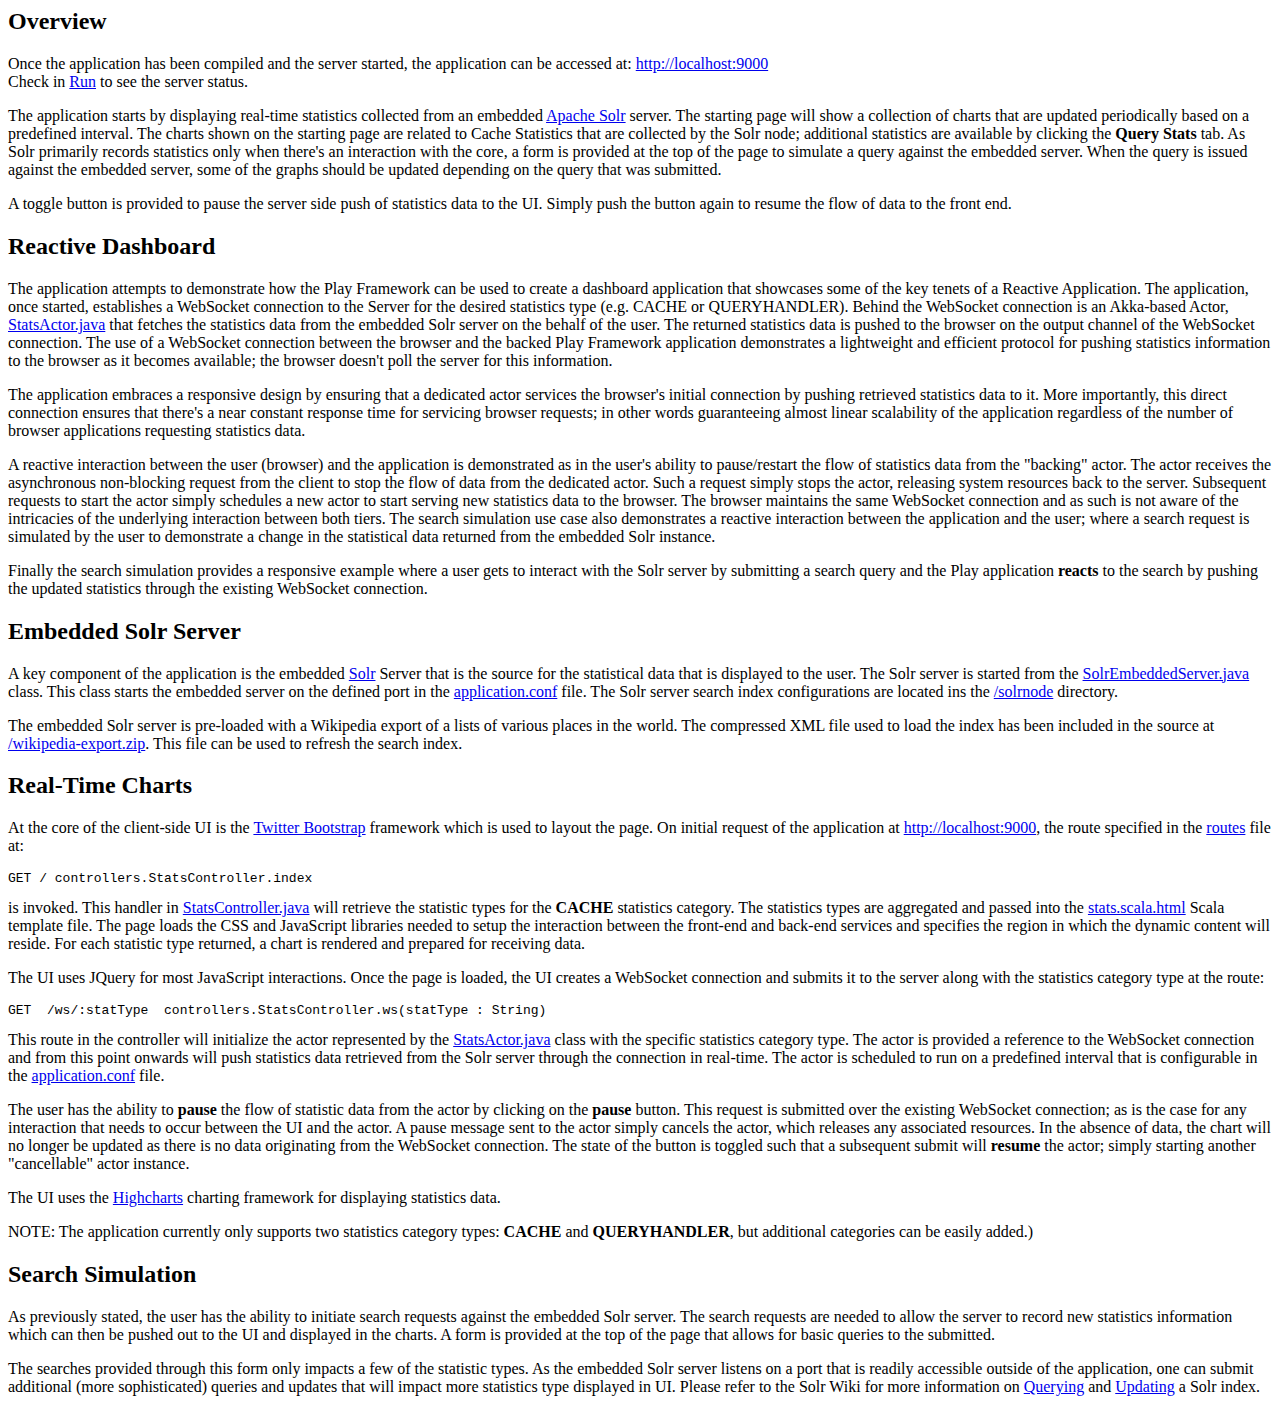
<file: tutorial/index.html>
<html>
    <head>
        <title>Solr Statistics Monitor</title>
    </head>
    <body>
        <div>
            <h2>Overview</h2>
            <p>
                Once the application has been compiled and the server started, the application can be accessed at:
                <a href="http://localhost:9000" target="_blank">http://localhost:9000</a><br/>
                Check in <a href="#run" class="shortcut">Run</a> to see the server status.
			</p>
			<p>
                The application starts by displaying real-time statistics collected from an embedded 
                <a href="http://lucene.apache.org/solr" target="_blank">Apache Solr</a>
                server. The starting page will show a collection of charts that are updated periodically based
                on a predefined interval. The charts shown on the starting page are related to Cache Statistics
                that are collected by the Solr node; additional statistics are available by clicking the 
                <strong>Query Stats</strong> tab. As Solr primarily records statistics only when there's an interaction with 
                the core, a form is provided at the top of the page to simulate a query against the embedded 
                server. When the query is issued against the embedded server, some of the graphs should be updated 
                depending on the query that was submitted.
			</p>
			<p>
                A toggle button is provided to pause the server side push of statistics data to the UI. Simply
                push the button again to resume the flow of data to the front end.
            </p>
        </div>
        
        <div>
        	<h2>Reactive Dashboard</h2>
        	<p>
        		The application attempts to demonstrate how the Play Framework can be used to create a
        		dashboard application that showcases some of the key tenets of a Reactive Application. 
        		The application, once started, establishes a WebSocket connection to the Server for the
        		desired statistics type (e.g. CACHE or QUERYHANDLER). Behind the WebSocket connection is
        		an Akka-based Actor, <a href="#code/app/actors/StatsActor.java" class="shortcut">StatsActor.java</a> 
        		that fetches the statistics data from the embedded Solr server on the behalf of the user. 
        		The returned statistics data is pushed to the browser on the output channel of the
        		WebSocket connection. The use of a WebSocket connection between the browser and the backed 
        		Play Framework application demonstrates a lightweight and efficient protocol for pushing 
        		statistics information to the browser as it becomes available; the browser doesn't poll 
        		the server for this information. 
        	</p>
        	<p>
        		The application embraces a responsive design by ensuring that a dedicated actor services 
        		the browser's initial connection by pushing retrieved statistics data  to it. More importantly,
        		this direct connection ensures that there's a near constant response time for servicing 
        		browser requests; in other words guaranteeing almost linear scalability of the application
        		regardless of the number of browser applications requesting statistics data.
        	</p>
        	<p>
        		A reactive interaction between the user (browser) and the application is demonstrated as in the 
        		user's ability to pause/restart the flow of statistics data from the "backing" actor. The actor
        		receives the asynchronous non-blocking request from the client to stop the flow of data from the
        		dedicated actor. Such a request simply stops the actor, releasing system resources back to the
        		server. Subsequent requests to start the actor simply schedules a new actor to start serving 
        		new statistics data to the browser. The browser maintains the same WebSocket connection and as
        		such is not aware of the intricacies of the underlying interaction between both tiers. The search 
        		simulation use case also demonstrates a reactive interaction between the application and the user; 
        		where a search request is simulated by the user to demonstrate a change in the statistical data 
        		returned from the embedded Solr instance.  
        	</p>
        	<p>
        		Finally the search simulation provides a responsive example where a user gets to interact with
        		the Solr server by submitting a search query and the Play application <strong>reacts</strong> to 
        		the search by pushing the updated statistics through the existing WebSocket connection.   
        	</p>
        </div>
        
        <div>
        	<h2>Embedded Solr Server</h2>
        	<p>
        		A key component of the application is the embedded <a href="http://lucene.apache.org/solr" target="_blank">Solr</a> 
        		Server that is the source for the statistical data that is displayed to the user. The Solr server is started 
        		from the <a href="#code/app/services/SolrEmbeddedServer.java" class="shortcut">SolrEmbeddedServer.java</a> class. This class starts the
        		embedded server on the defined port in the <a href="#code/conf/application.conf" class="shortcut">
        		application.conf</a> file. The Solr server search index configurations are located ins the 
        		<a href="#code/solrnode" class="shortcut">/solrnode</a> directory.
        	</p> 
        	<p>
        		The embedded Solr server is pre-loaded with a Wikipedia export of a lists of various places
        		in the world. The compressed XML file used to load the index has been included in the source at   
        		<a href="#code/wikipedia-export.zip" class="shortcut">/wikipedia-export.zip</a>. This file can be 
        		used to refresh the search index.
        	</p>
        </div>
      
        <div>
        	<h2>Real-Time Charts</h2>
        	<p>
        		At the core of the client-side UI is the <a href="http://getbootstrap.com/" target="_blank">Twitter 
        		Bootstrap</a> framework which is used to layout the page. On initial request of the application at 
        		<a href="http://localhost:9000" target="_blank">http://localhost:9000</a>, the route specified in  
				the <a href="#code/conf/routes" class="shortcut">routes</a> file at:
				<pre><code>GET / controllers.StatsController.index</code></pre>
				is invoked. This handler in  
				<a href="#code/app/controllers/StatsController.java" class="shortcut">StatsController.java</a> will 
				retrieve the statistic types for the <strong>CACHE</strong> statistics category. The statistics types 
				are aggregated and passed into the <a href="#code/app/views/stats.scala.html" class="shortcut">
				stats.scala.html</a> Scala template file. The page loads the CSS and JavaScript libraries 
				needed to setup the interaction between the front-end and back-end services and specifies the region 
				in which the dynamic content will reside. For each statistic type returned, a chart is rendered 
				and prepared for receiving data.  
			</p>
			<p>
				The UI uses JQuery for most JavaScript interactions. Once the page is loaded, the UI creates a WebSocket 
				connection and submits it to the server along with the statistics category type at the route:
				<pre><code>GET  /ws/:statType  controllers.StatsController.ws(statType : String)</code></pre> 
				This route in the controller will initialize the actor represented by the 
				<a href="#code/app/actors/StatsActor.java" class="shortcut"> StatsActor.java</a> class with the 
				specific statistics category type. The actor is provided a reference to the WebSocket connection and 
				from this point onwards will push statistics data retrieved from the Solr server through the connection 
				in real-time. The actor is scheduled to run on a predefined interval that is configurable 
				in the <a href="#code/conf/application.conf" class="shortcut"> application.conf</a> file.
			</p>
			<p>
				The user has the ability to <strong>pause</strong> the flow of statistic data from the actor by clicking
				on the <strong>pause</strong> button. This request is submitted over the existing WebSocket connection; 
				as is the case for any interaction that needs to occur between the UI and the actor. A pause message sent 
				to the actor simply cancels the actor, which releases any associated resources.  In the absence of data, 
				the chart will no longer be updated as there is no data originating from the WebSocket connection. 
				The state of the button is toggled such that a subsequent submit will <strong>resume</strong> the actor; 
				simply starting another "cancellable" actor instance.
			</p>
			<p>
				The UI uses the <a href="http://www.highcharts.com/" target="_blank">Highcharts</a> charting framework 
				for displaying statistics data.  
			</p>
			<p>
				NOTE: The application currently only supports two statistics category types: <strong>CACHE</strong> and 
				<strong>QUERYHANDLER</strong>, but additional categories can be easily added.)
			</p>
		</div>
         
        <div>
        	<h2>Search Simulation</h2>
        	<p>
        		As previously stated, the user has the ability to initiate search requests against the embedded Solr 
        		server. The search requests are needed to allow the server to record new statistics information
        		which can then be pushed out to the UI and displayed in the charts. A form is provided at the 
        		top of the page that allows for basic queries to the submitted. 
			</p>
			<p>        		
        		The searches provided through this form only impacts a few of the statistic types. As the embedded
        		Solr server listens on a port that is readily accessible outside of the application, one can
        		submit additional (more sophisticated) queries and updates that will impact more statistics type 
        		displayed in UI. Please refer to the Solr Wiki for more information on 
        		<a href="http://wiki.apache.org/solr/CommonQueryParameters" target="_blank">Querying</a> and 
        		<a href="https://wiki.apache.org/solr/UpdateXmlMessages" target="_blank">Updating</a> a Solr index.
			</p>
		</div>
    </body>
</html>
</file>
